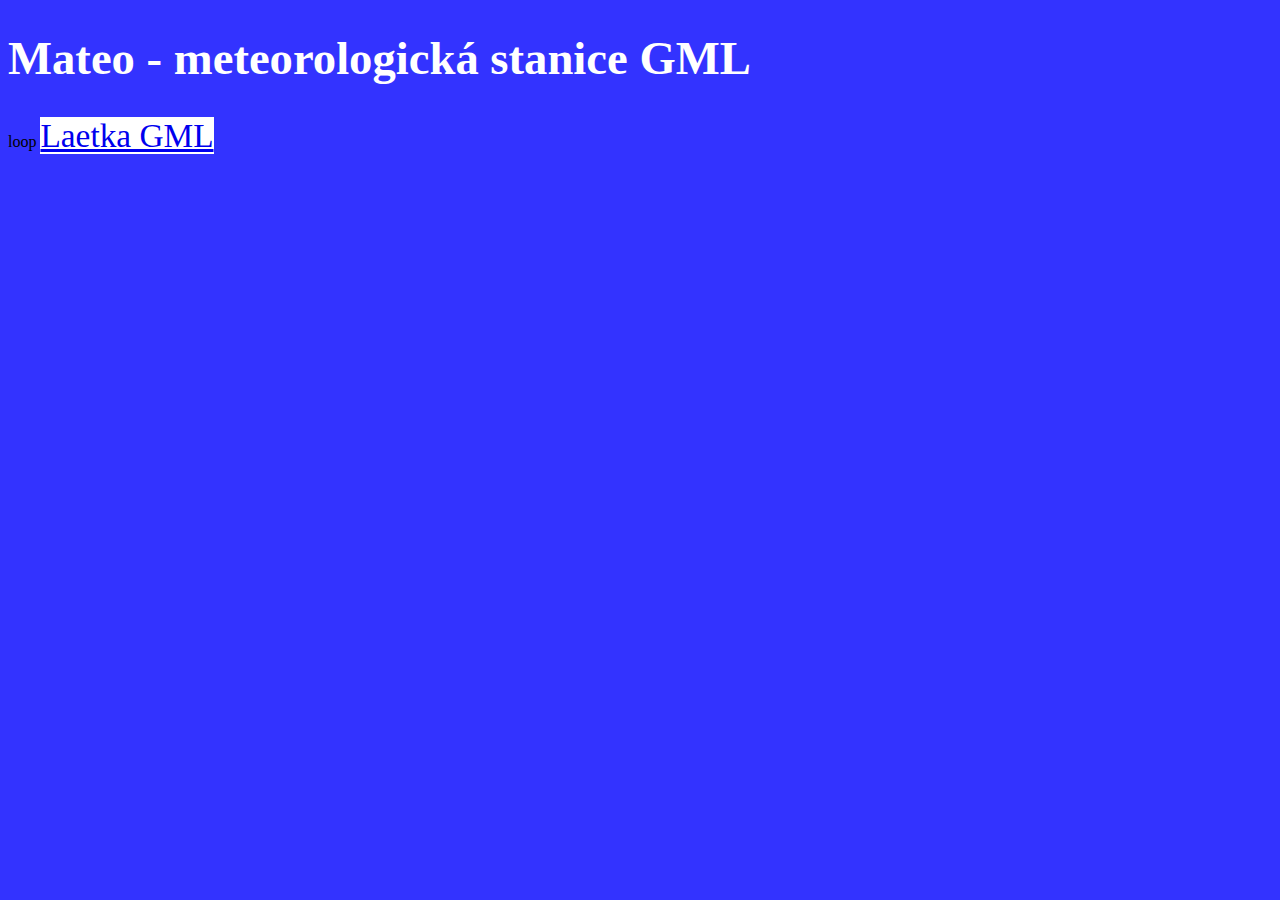
<file: web.html>
<!DOCTYPE HTML>
<html>
	<head>
		<meta charset=utf-8>
		<title>Mateo</title>
	</head>
	<body style="background-color:#3333FF">
		<h1 style="font-size:35pt;color:#FFFFFF;">Mateo - meteorologická stanice GML</h1>
		loop
		<a style="background-color:#FFFFFF;color:3333FF;font-size:25pt;" href="https://letkagml.space">Laetka GML</a>
	</body>
</html>
</file>
